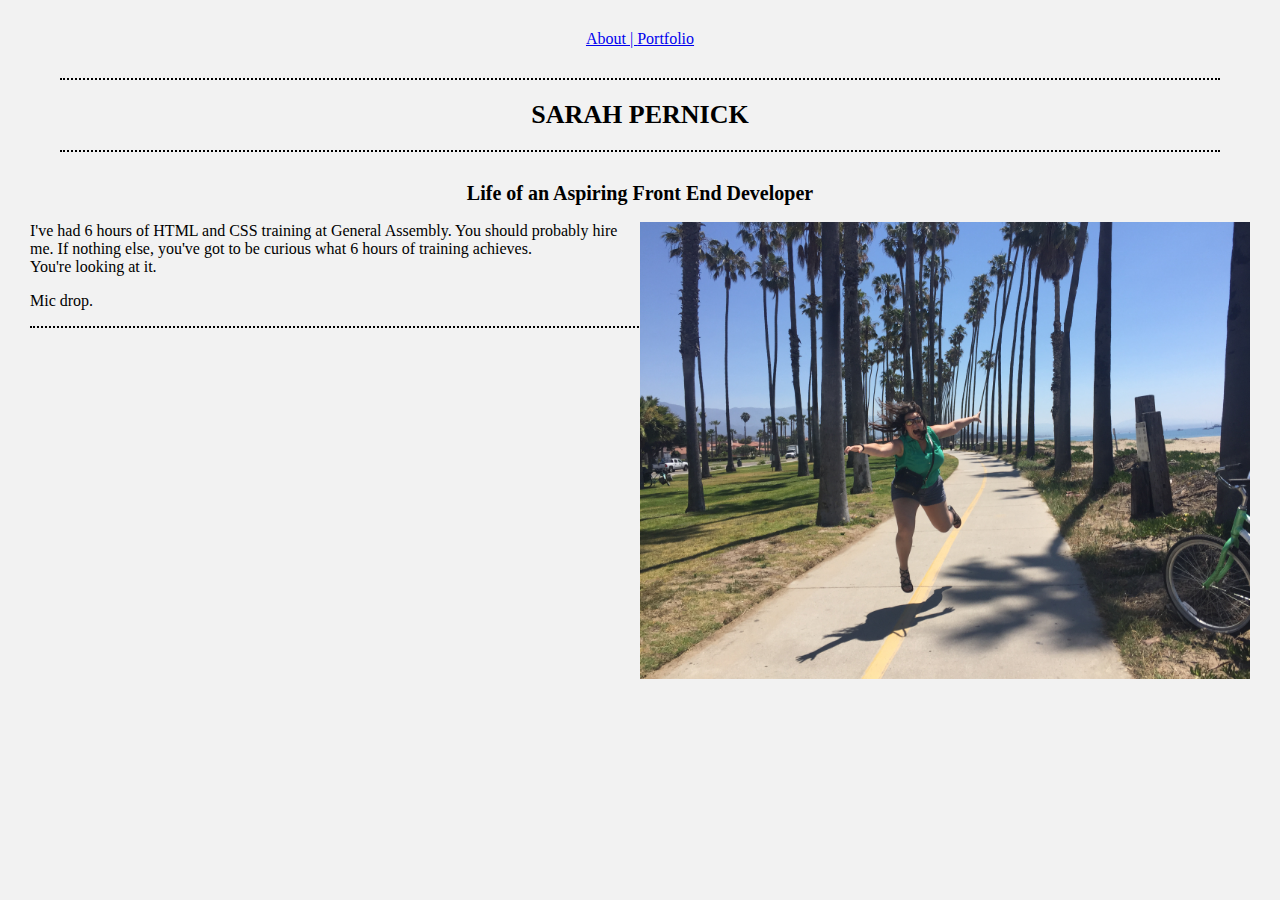
<file: index.html>
<!doctype html>
   <html>
<body>
    <head>
    <link type="text/css" rel="stylesheet" href="style.css">
    </head>

    <div>
    <a href="index.html"> <center> About | </a> 
     <a href="portfolio.html"> Portfolio </a> </center>
     </div>

      <h1> <center> SARAH PERNICK </h1> </center>
     

     <h2> <center> Life of an Aspiring Front End Developer </h2> </center>

    <img src="IMG_6651.JPG" id="jump" align="right"/>

     <p> I've had 6 hours of HTML and CSS training at General Assembly. You should probably hire me. 
     If nothing else, you've got to be curious what 6 hours of training achieves. <br/>You're looking at it. </p> 

     <p> Mic drop. </p> 

     </body>

     </html>
</file>
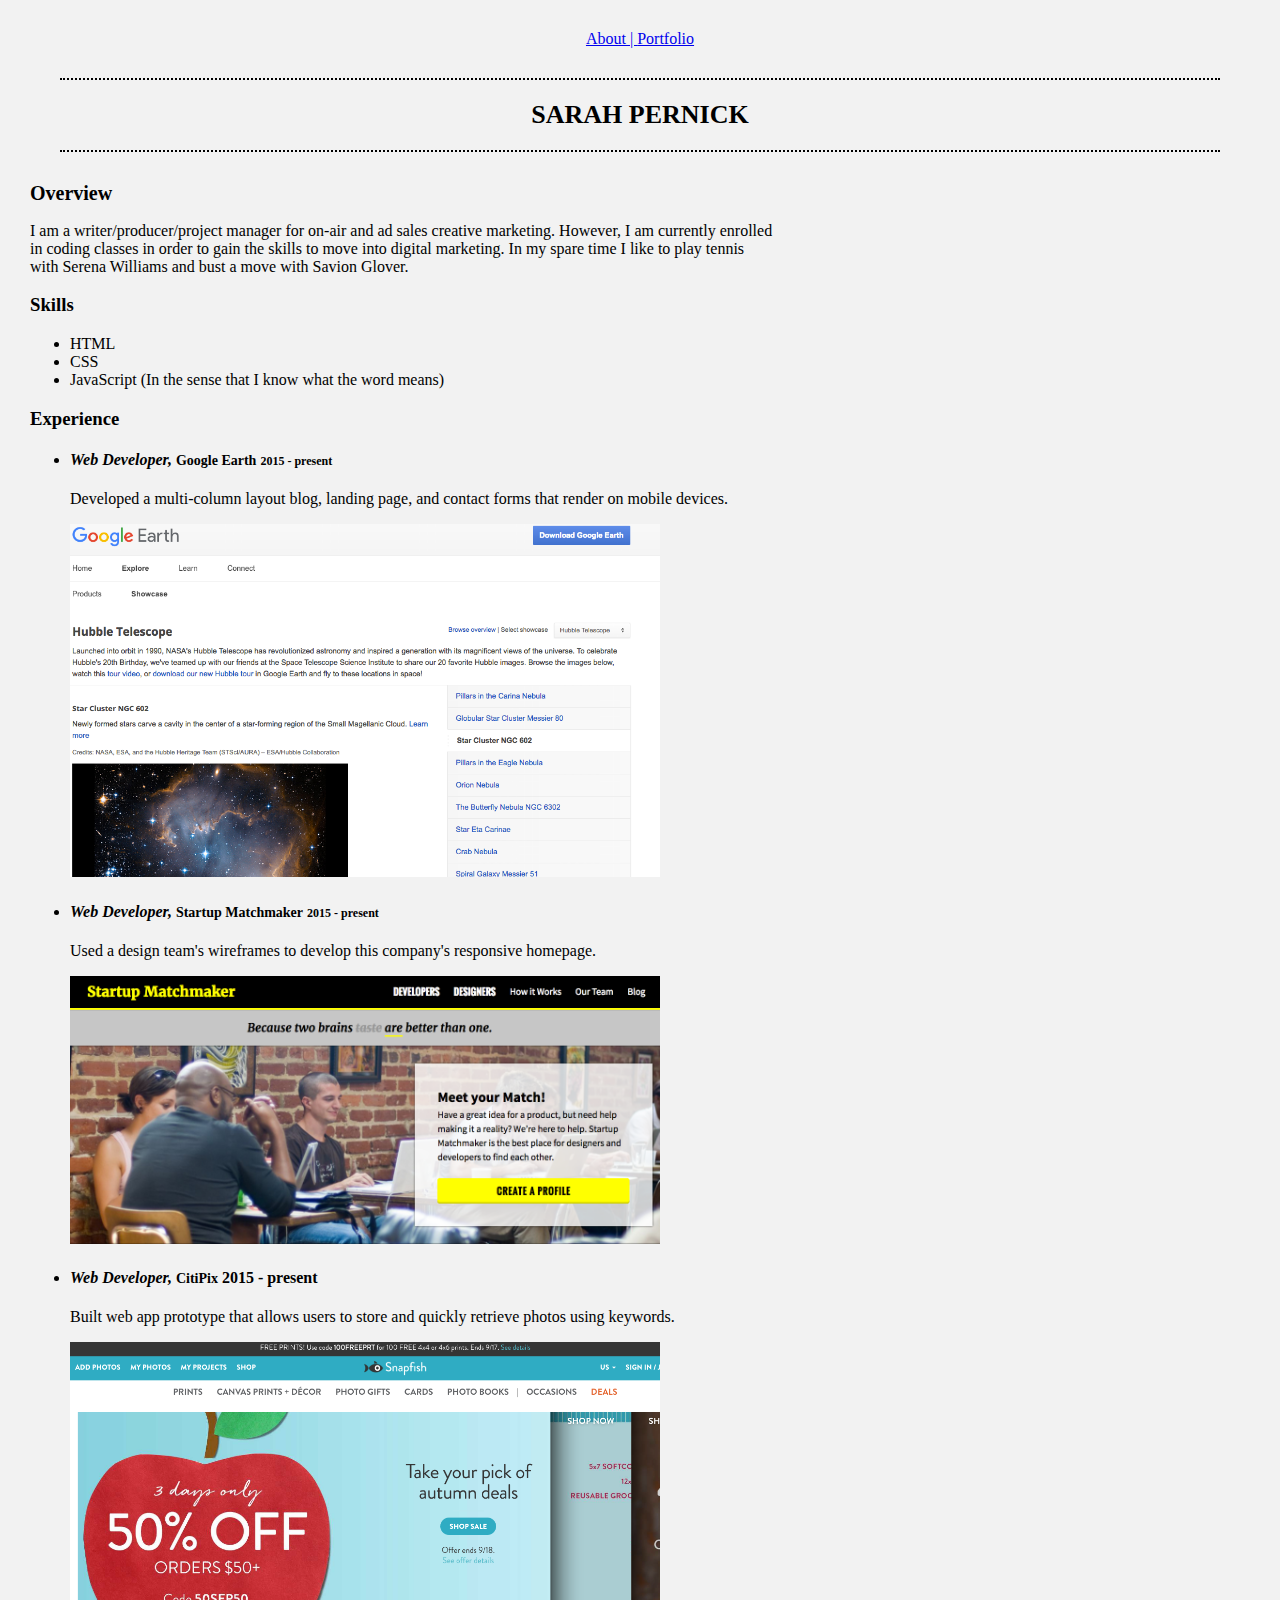
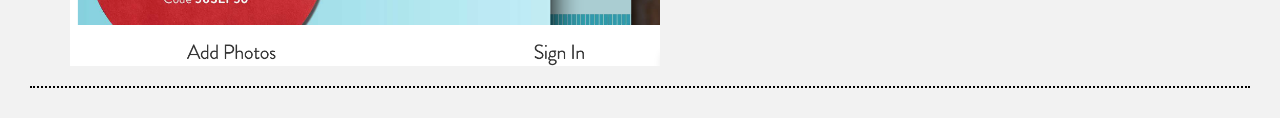
<file: portfolio.html>
<!doctype html>
<html>
<body>
 <head>
    <link type="text/css" rel="stylesheet" href="style.css">
    </head>

     <center> <a href="index.html"> About | </a>
     <a href="portfolio.html"> Portfolio </a> </center>

      <h1> <center> SARAH PERNICK </h1> </center>

     <h2> Overview </h2> 
     <p> I am a writer/producer/project manager for on-air and ad sales creative 
     marketing. However, I am currently enrolled <br/> in coding classes in order to gain the skills to move 
     into digital marketing.  In my spare time 
     I like to play tennis <br/> with Serena Williams and bust a move with Savion Glover. 
     </p>

     <h3> Skills </h3>
     <ul>
     <li> HTML </li>
     <li> CSS </li>
     <li> JavaScript (In the sense that I know what the word means) </li>
     </ul>

     <h3> Experience </h3>
     <ul>
     <h4> <li> <span id="google">Web Developer,</span> <span id="earth">Google Earth</span>
      <span id="date">2015 - present</span> </li> </h4>
       <p>Developed a multi-column layout blog, landing page, and contact forms that 
       render on mobile devices.</p>

       <img src="google earth.png" id="googleearth"/>

     <h4> <li> <span id="wd">Web Developer,</span> <span id="startup">Startup Matchmaker</span> 
     <span id="dates">2015 - present</span> </li> </h4>
       <p>Used a design team's wireframes to develop this company's responsive homepage.</p>

     <img src="startup matchmaker.png" id="matchmaker"/>

     <h4> <li> <span id="wd2">Web Developer,</span> <span id="citi">CitiPix</span> 
     <span id="dates2">2015 - present</span> </li> </h4>
       <p>Built web app prototype that allows users to store and quickly 
       retrieve photos using keywords.</p>
    

    <img src="snapfish.png" id="snapfish"/>

    </ul>

 </body>

</html>
</file>
<file: style.css>
h1 {
font-size: 26px;
font-family: times new roman;
color: #000;
border-top-style: dotted;
border-top-color: #000;
border-top-width: 2px;
border-bottom-style: dotted;
border-bottom-width: 2px;
border-bottom-color: #000;
margin: 30px;
padding: 20px;
}


h2 {
	font-size: 20px;
font-family: times new roman;
color: #000;
}

p.index.html {
	font size: 14px;
font family: times new roman;
color: #000;
width: 30em;
word-wrap: break-word;
text-align: left;
}

p.portfoilo.html {
	font-size: 14px;
	font-family: times new roman;
	color: #000;
}

#jumper {
	overflow: hidden;
}

body {
	background-color: #f2f2f2;
border-bottom: 2px dotted black;
margin: 30px;
}

#jump {
	width: 50%;
	height: auto;
}

#googleearth {
	width: 50%;
	height: auto;
}

#matchmaker {
	width: 50%;
	height: auto;
}

#snapfish {
	width: 50%;
	height: auto;
}

#date {
	font-size: 12px;
}

#google {
	font-style: italic;
}

#earth {
	font-size: 14px;
}

#wd {
	font-style: italic;
}

#startup {
	font-size: 14px;
}

#dates {
	font-size: 12px;
}

#wd2 {
	font-style: italic;
}

#citi {
font-size: 14px;
}

##dates2 {
font-size: 12px;
}
</file>
